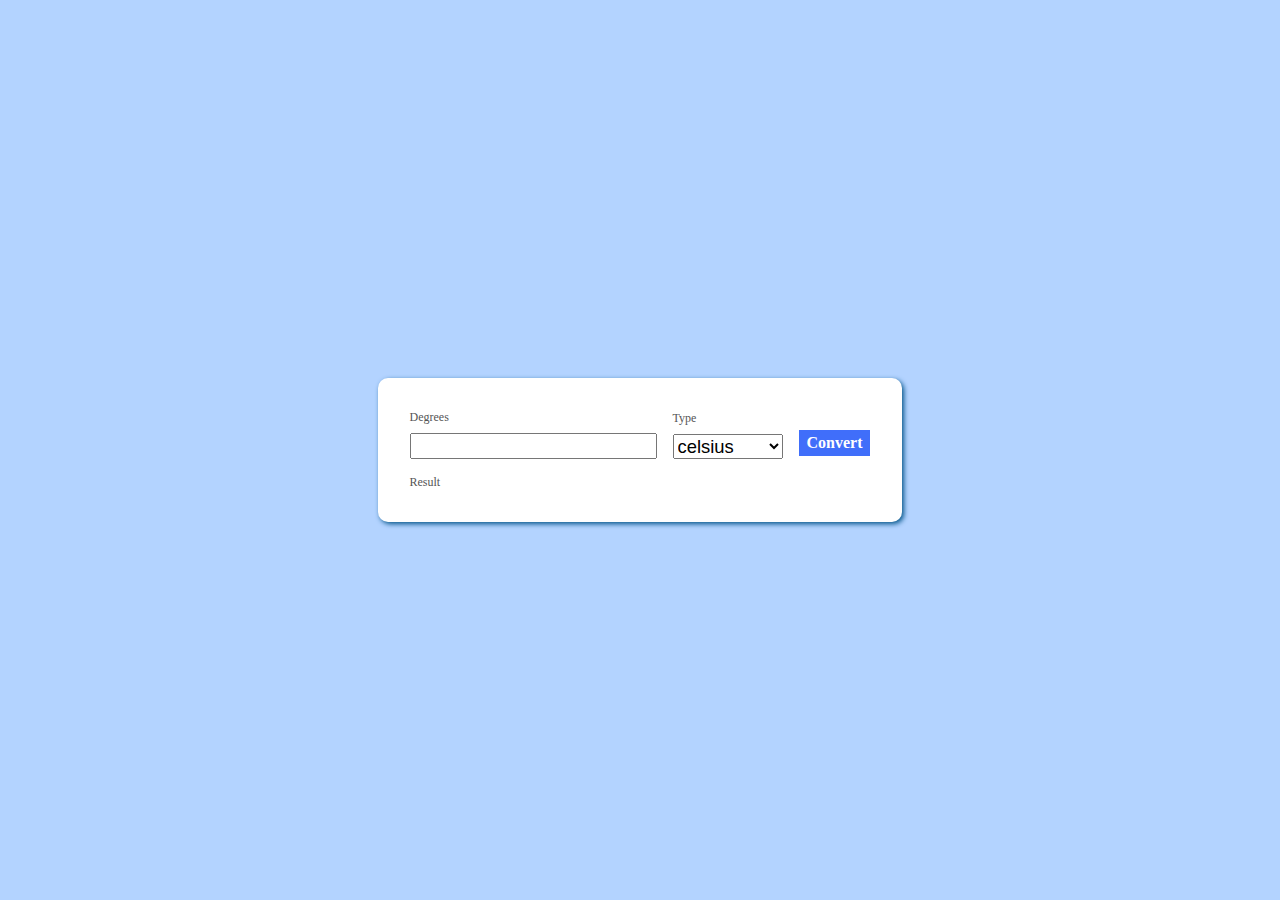
<file: Task-3 Temperature Converter Website/index.html>
<!DOCTYPE html>
<html lang="en">
  <head>
    <meta charset="UTF-8" />
    <meta name="viewport" content="width=device-width, initial-scale=1.0" />
    <title>Temperature Converter</title>
    <style>
      * {
        box-sizing: border-box;
        margin: 0;
        padding: 0;
      }
      html,
      body {
        height: 100%;
      }
      body {
        display: grid;
        place-content: center;
        background: rgb(179, 211, 255);
      }
      main {
        border-radius: 10px;
        background-color: white;
        box-shadow: 2px 2px 5px rgb(5, 86, 139);
        padding: 2rem;
      }
      #form {
        display: flex;
        align-items: center;
        justify-content: center;
        gap: 1rem;
        align-items: center;
      }
      .convert {
        all: unset;
        color: white;
        background-color: rgb(64, 110, 250);
        font-weight: bold;
        padding: 0.25rem 0.5rem;
        cursor: pointer;
      }
      input,
      select {
        margin-block-end: 1rem;
        font-size: 1.15rem;
      }
      .label {
        color: #555;
        font-size: 0.75rem;
      }
      label {
        gap: 0.5rem;
        display: flex;
        flex-direction: column;
      }
      .result {
        font-size: 1.1rem;
        font-weight: bolder;
      }
    </style>
  </head>
  <body>
    <main>
      <form id="form">
        <label class="label"
          >Degrees
          <input
            type="text"
            id="degrees"
            pattern="[0-9\.]+"
            required
            title="Numbers Only"
          />
        </label>
        <label class="label"
          >Type
          <select name="type" id="type" required>
            <option value="c" selected>celsius</option>
            <option value="f">Fahrenheit</option>
            <option value="k">Kelvin</option>
          </select>
        </label>
        <button class="convert">Convert</button>
      </form>
      <p class="label">Result</p>
      <p class="result" id="resultOne"></p>
      <p class="result" id="resultTwo"></p>
    </main>
    <script>
      const form = document.querySelector("#form");
      console.log("HEloo1");
      form.addEventListener("submit", (e) => {
        console.log("HEloo2");
        e.preventDefault();
        console.log("HEloo3");
        const resultOne = document.querySelector("#resultOne");
        const resultTwo = document.querySelector("#resultTwo");
        let type = document.querySelector("#type").value;
        let degrees = document.querySelector("#degrees").value;
        degrees = parseFloat(degrees);
        if (type === "c") {
          console.log("HEloo4");
          console.log(convertToFahrenheit(degrees, "c"));
          console.log(convertToKelvin(degrees, "c"));
          resultOne.innerText = convertToFahrenheit(degrees, "c");
          resultTwo.innerText = convertToKelvin(degrees, "c");
        } else if (type === "f") {
          console.log("HEloo4");
          console.log(convertTocelsius(degrees, "c"));
          console.log(convertToKelvin(degrees, "c"));
          resultOne.innerText = convertTocelsius(degrees, "f");
          resultTwo.innerText = convertToKelvin(degrees, "f");
        } else {
          console.log("HEloo4");
          console.log(convertTocelsius(degrees, "c"));
          console.log(convertToFahrenheit(degrees, "c"));
          resultOne.innerText = convertTocelsius(degrees, "k");
          resultTwo.innerText = convertToFahrenheit(degrees, "k");
        }
      });
      const convertTocelsius = (value, from) => {
        if (from === "f") {
          return `${((value - 32) * (5 / 9)).toFixed(2)} C`;
        } else {
          return `${(value - 273.15).toFixed(2)} C`;
        }
      };
      const convertToFahrenheit = (value, from) => {
        if (from === "c") {
          return `${(value * 1.8 + 32).toFixed(2)} F`;
        } else {
          return `${((value * 9) / 5 - 459.67).toFixed(2)} F`;
        }
      };
      const convertToKelvin = (value, from) => {
        if (from === "f") {
          return `${((value + 459.67) * (5 / 9)).toFixed(2)} K`;
        } else {
          return `${(value + 273.15).toFixed(2)} K`;
        }
      };
    </script>
  </body>
</html>
</file>
